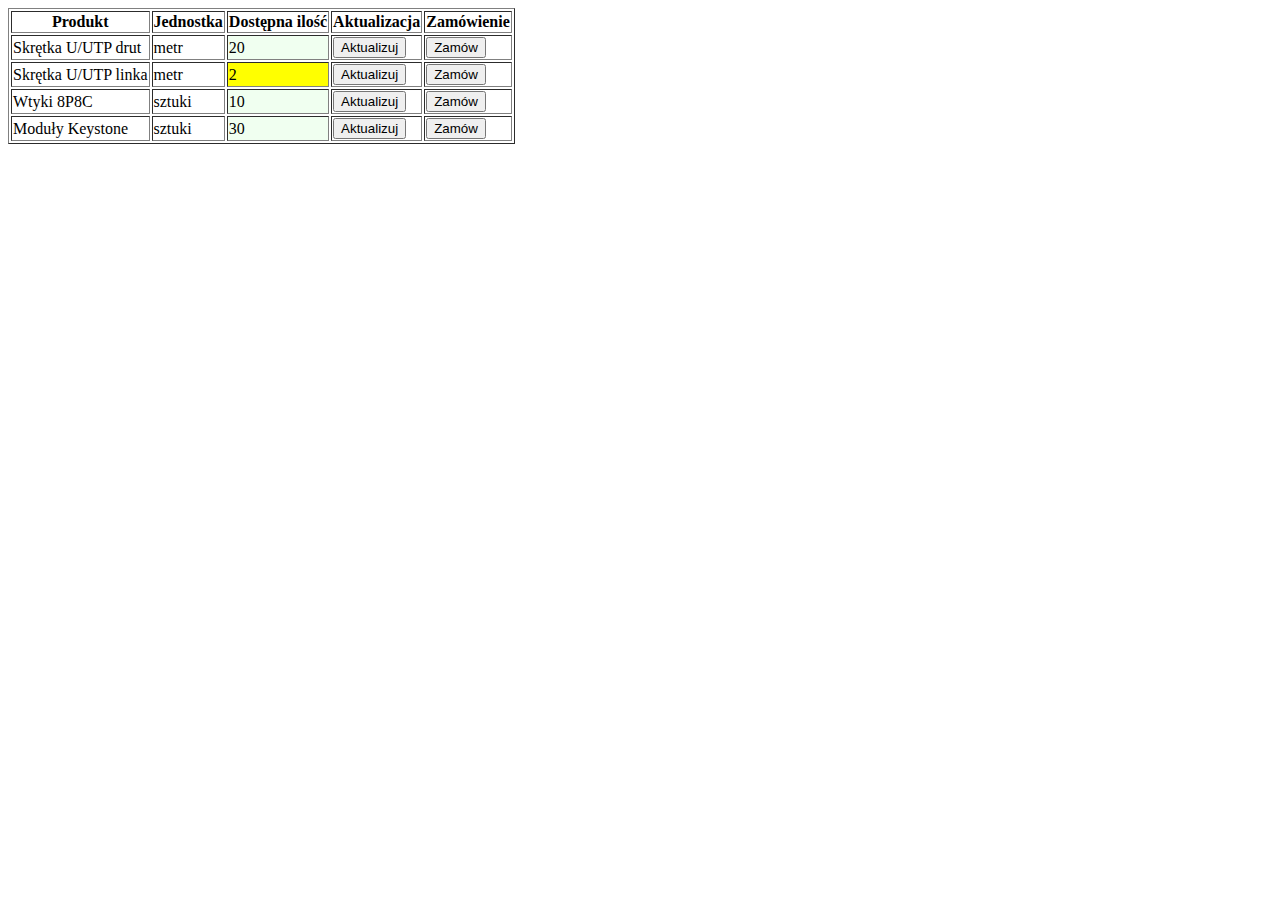
<file: Egzaminy/Wiosna2022-06.04.html>
<!DOCTYPE html>
<html lang="pl">
<head>
    <meta charset="UTF-8">
    <meta http-equiv="X-UA-Compatible" content="IE=edge">
    <meta name="viewport" content="width=device-width, initial-scale=1.0">
    <title>Egzamin</title>
</head>
<body>
    <table border="1">
<tr>
    <th>Produkt</th>
    <th>Jednostka</th>
    <th>Dostępna ilość</th>
    <th>Aktualizacja</th>
    <th>Zamówienie</th>
</tr>
<tr>
    <td class="nazwa">Skrętka U/UTP drut</td>
    <td>metr</td>
    <td class="ilosc">20</td>
    <td><button onclick="aktualizacja(0)">Aktualizuj</button></td>
    <td><button onclick="zamowienia(0)">Zamów</button></td>
</tr>
<tr>
    <td class="nazwa">Skrętka U/UTP linka</td>
    <td>metr</td>
    <td class="ilosc">2</td>
    <td><button onclick="aktualizacja(1)">Aktualizuj</button></td>
    <td><button onclick="zamowienia(1)">Zamów</button></td>
</tr>
<tr>
    <td class="nazwa">Wtyki 8P8C</td>
    <td>sztuki</td>
    <td class="ilosc">10</td>
    <td><button onclick="aktualizacja(2)">Aktualizuj</button></td>
    <td><button onclick="zamowienia(2)">Zamów</button></td>
</tr>
<tr>
    <td class="nazwa">Moduły Keystone</td>
    <td>sztuki</td>
    <td class="ilosc">30</td>
    <td><button onclick="aktualizacja(3)">Aktualizuj</button></td>
    <td><button onclick="zamowienia(3)">Zamów</button></td>
</tr>

    </table>
    <script>
        const dostepnailosc = document.querySelectorAll('td.ilosc');
        const nazwaproduktu = document.querySelectorAll('td.nazwa');
        let idZamowienia = 0;
        const braki = function(){
            dostepnailosc.forEach((element) =>{
                const wartosc = element.textContent;
                if(wartosc == "0")
                {
                    element.style.backgroundColor = 'Red';
                    
                }
                else if(wartosc >= 1 && wartosc <= 5)
                {
                    element.style.backgroundColor = 'Yellow';
                }
                else
                {
                    element.style.backgroundColor = 'Honeydew';
                }
            });
        };

        braki();

        const aktualizacja = function(numer){
            const nowaIlosc = prompt("Podaj nową ilość");
            dostepnailosc[numer].textContent = nowaIlosc;
            braki();
        }
        const zamowienia = function(numer){
            idZamowienia++;
            alert(`Zamówienie nr: ${idZamowienia} Produkt: ${nazwaproduktu[numer].textContent}`);

            }
    </script>
</body>
</html>
</file>
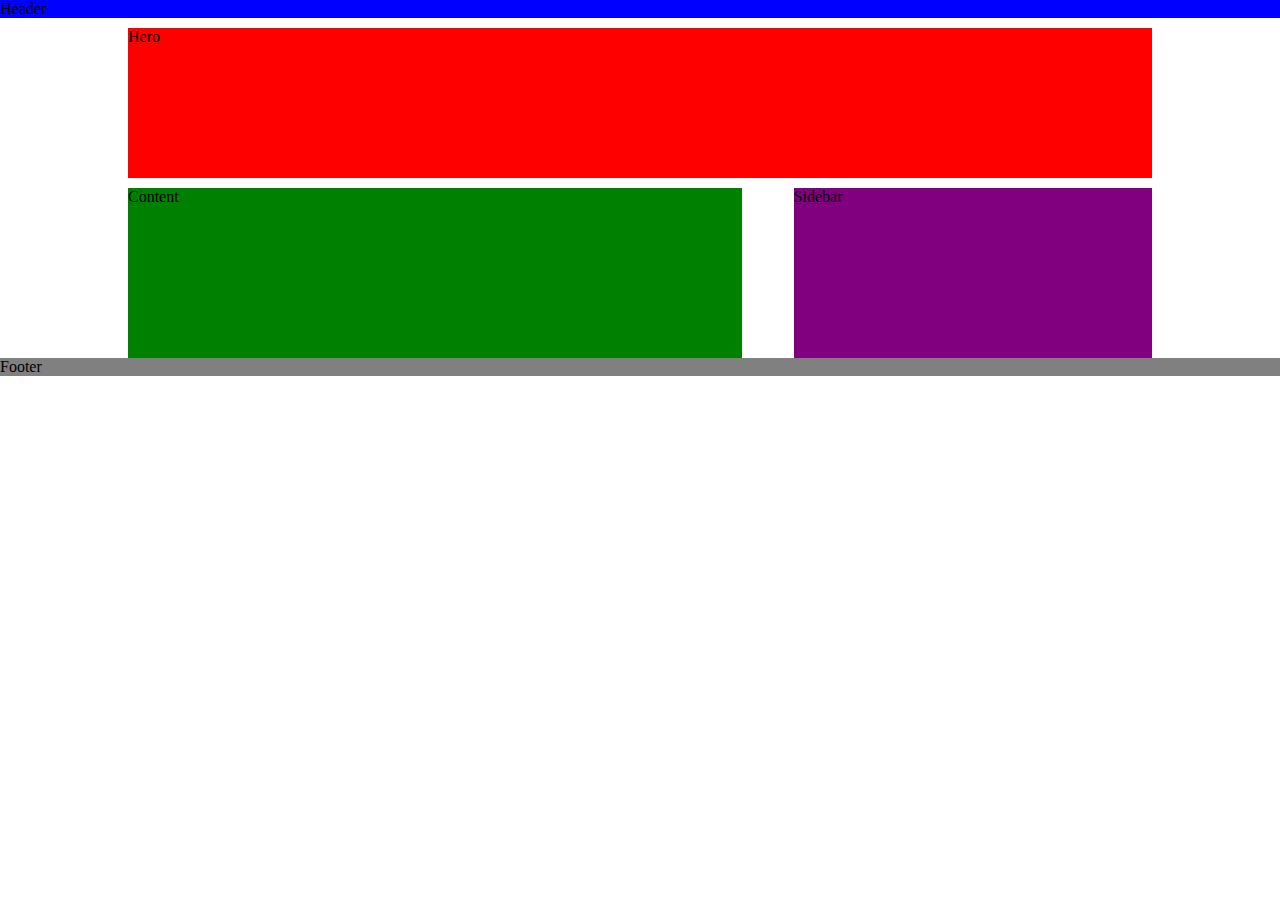
<file: Tworzenie stron internetowych/19.09.2022/Flexbox1.html>
<!DOCTYPE html>
<html lang="pl">
<head>
    <meta charset="UTF-8">
    <meta http-equiv="X-UA-Compatible" content="IE=edge">
    <meta name="viewport" content="width=device-width, initial-scale=1.0">
    <title>Flexbox 1</title>
    <style>
*{
    padding: 0;
    margin: 0;
}

.header{
    background-color: blue;
}

.hero{
    background-color: red;
    height: 150px;
    flex-basis: 100%;
    margin: 10px 0;
}

.content{
    background-color: green;
    height: 170px;
    flex-basis: 60%;
}

.sidebar{
    background-color: purple;
    height: 170px;
    flex-basis: 35%;
}

.footer{
    background-color: gray;
}

.container{
    display: flex;
    width: 80%;
    margin: 0 auto;
    flex-wrap: wrap;
    justify-content: space-between;
}
    </style>
</head>
<body>
    <header class="header">Header</header>
    <div class="container">
        <section class="hero">Hero</section>
        <section class="content">Content</section>
        <aside class="sidebar">Sidebar</aside>
    </div>
    <footer class="footer">Footer</footer>
</body>
</html>
</file>
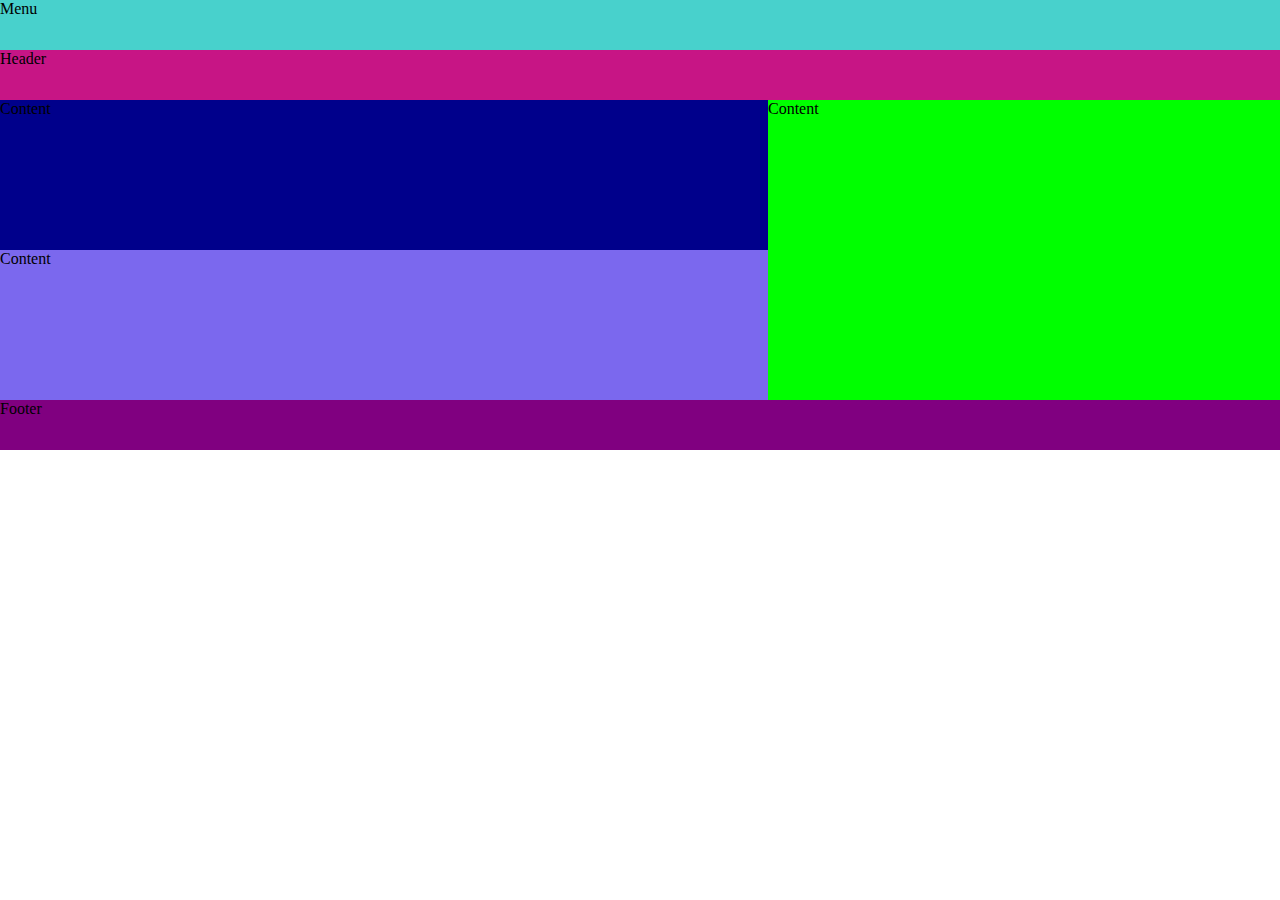
<file: Tworzenie stron internetowych/19.09.2022/Flexbox2.html>
<!DOCTYPE html>
<html lang="pl">
<head>
    <meta charset="UTF-8">
    <meta http-equiv="X-UA-Compatible" content="IE=edge">
    <meta name="viewport" content="width=device-width, initial-scale=1.0">
    <title>Flexbox 2</title>
    <style>
        *{
    padding: 0;
    margin: 0;
}

.menu{
    background-color: mediumturquoise;
    width: 100%;
    height: 50px;
}

.header{
    background-color: mediumvioletred;
    width: 100%;
    height: 50px;
}

.content1{
    background-color: darkblue;
    height: 150px;
}

.content2{
    background-color: lime;
    height: 300px;
}

.content3{
    background-color: mediumslateblue;
    height: 150px;
}

.footer{
    background-color: purple;
    height: 50px;
}

.container{
    display: flex;
    flex-wrap: wrap;
}
.div1{
    flex-basis: 60%;
}
.div2{
    flex-basis: 40%;
}

    </style>
    
</head>
<body>
    <nav class="menu">Menu</nav>
    <header class="header">Header</header>  
    <div class="container">
        <div class="div1">
            <section class="content1">Content</section>
            <section class="content3">Content</section>          
        </div>
        <div class="div2">
            <section class="content2">Content</section>     
        </div>
    </div> 
    <footer class="footer">Footer</footer>
</body>
</html>
</file>
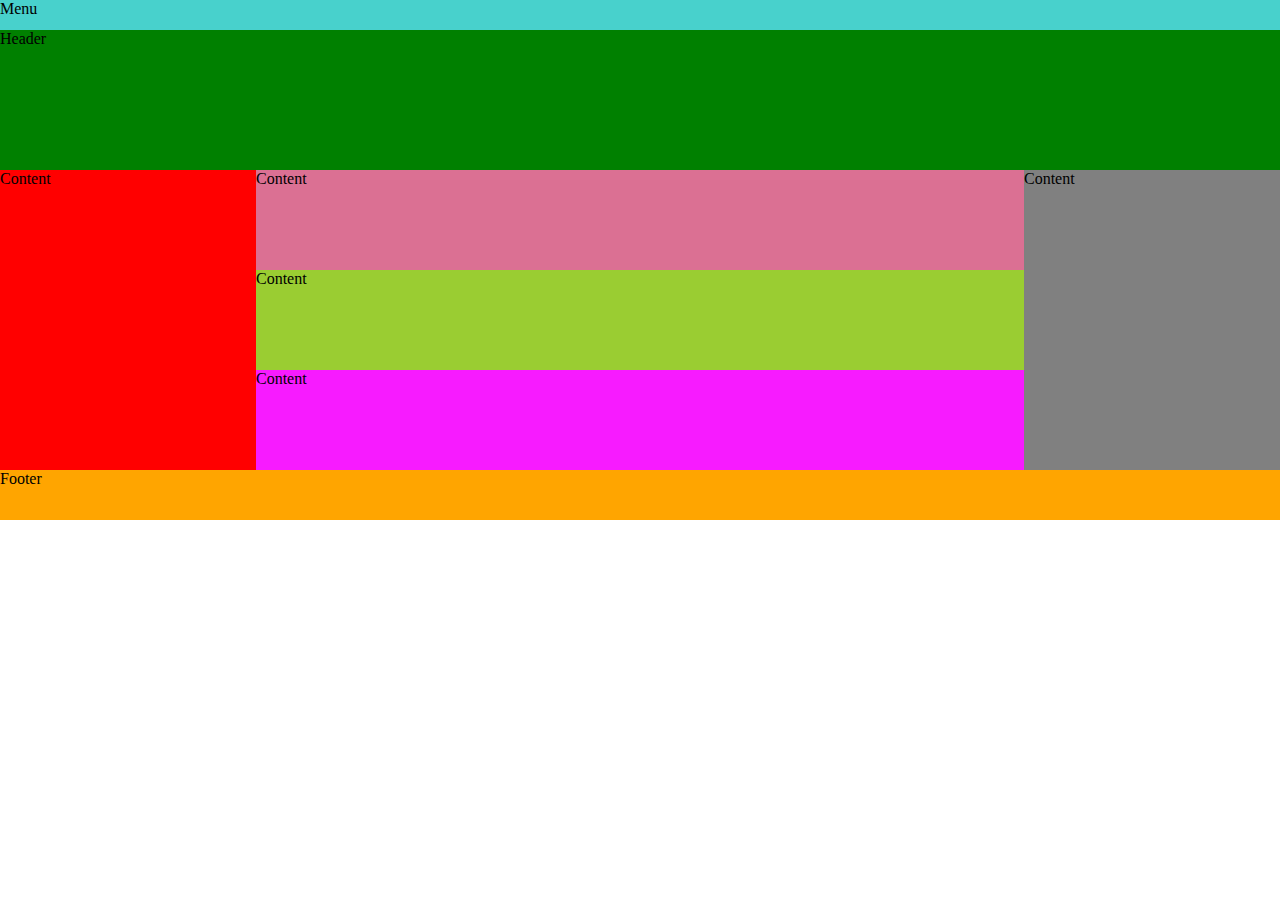
<file: Tworzenie stron internetowych/19.09.2022/Flexbox3.html>
<!DOCTYPE html>
<html lang="pl">
<head>
    <meta charset="UTF-8">
    <meta http-equiv="X-UA-Compatible" content="IE=edge">
    <meta name="viewport" content="width=device-width, initial-scale=1.0">
    <title>Flexbox 3</title>
    <style>
        *{
    padding: 0;
    margin: 0;
}

.menu{
    background-color: mediumturquoise;
    width: 100%;
    height: 30px;
}

.header{
    background-color: green;
    width: 100%;
    height: 140px;
}

.content1{
    background-color: red;
    height: 300px;
}

.content2{
    background-color: palevioletred;
    height: 100px;
}

.content3{
    background-color: yellowgreen;
    height: 100px;
}
.content4{
    background-color: rgb(247, 27, 255);
    height: 100px;
}
.content5{
    background-color: grey;
    height: 300px;
}

.footer{
    background-color: orange;
    height: 50px;
}

.container{
    display: flex;
    flex-wrap: wrap;
}
.div1{
    flex-basis: 20%;
}
.div2{
    flex-basis: 60%;
}
.div3{
    flex-basis: 20%;
}

    </style>
    
</head>
<body>
    <nav class="menu">Menu</nav>
    <header class="header">Header</header>  
    <div class="container">
        <div class="div1">
            <section class="content1">Content</section>
                    
        </div>
        <div class="div2">
            <section class="content2">Content</section>
            <section class="content3">Content</section>  
            <section class="content4">Content</section>  
        </div>
        <div class="div3">
            <section class="content5">Content</section>  
        </div>
    </div> 
    <footer class="footer">Footer</footer>
</body>
</html>
</file>
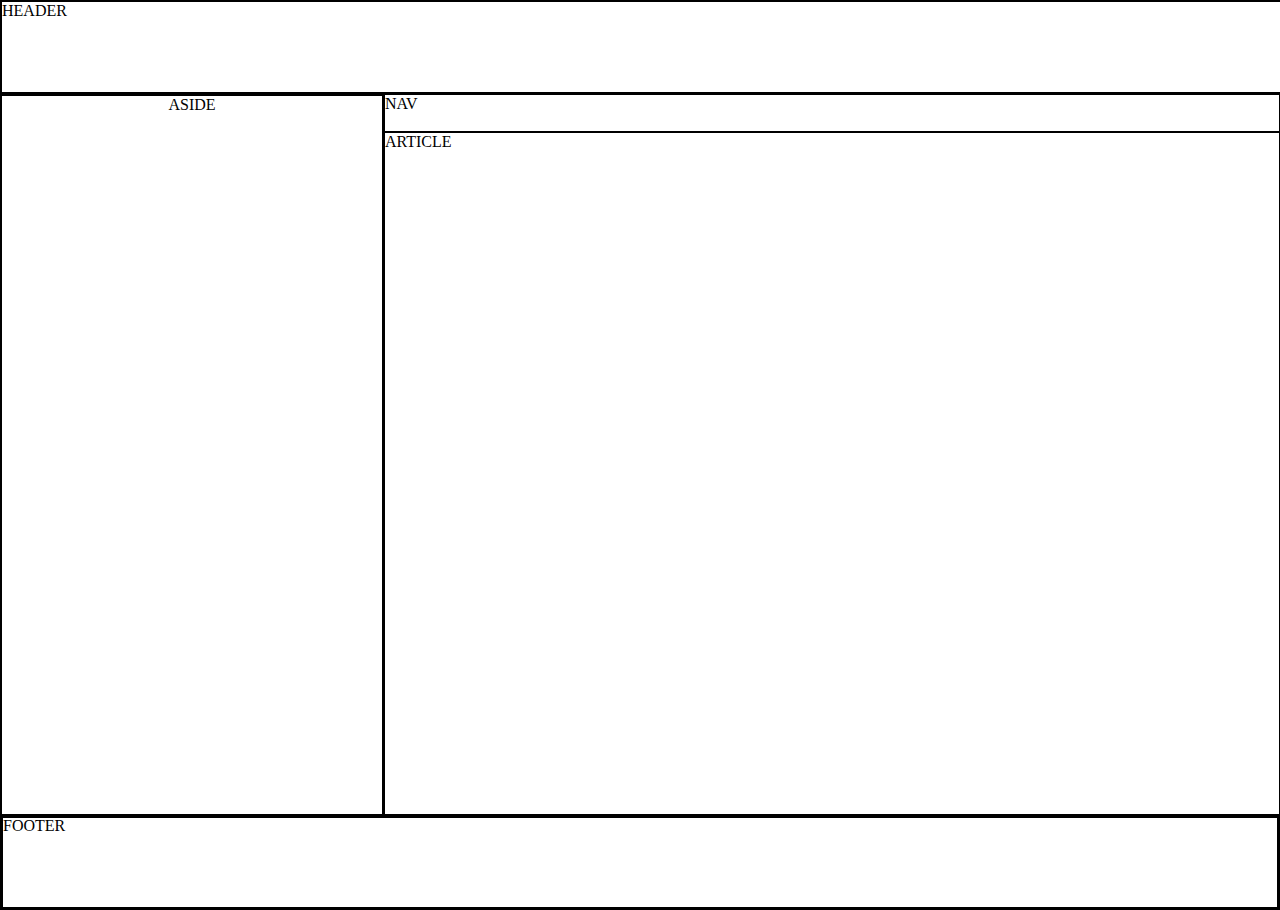
<file: Tworzenie stron internetowych/19.09.2022/Flexbox4.html>
<!DOCTYPE html>
<html lang="pl">
<head>
    <meta charset="UTF-8">
    <meta http-equiv="X-UA-Compatible" content="IE=edge">
    <meta name="viewport" content="width=device-width, initial-scale=1.0">
    <title>Flexbox 4</title>
    <style>
        *{
    padding: 0;
    margin: 0;
}
.header{
    width: 100%;
    height: 10vh;
    border: 2px solid black;
}

.aside{
    height: 100%;
    border: 2px solid black;
    text-align: center;
    
}
.nav{
    height: 5%;
    border: 1px solid black;
}
.article{
    height: 95%;
    border: 1px solid black;
}

.footer{
    border: solid black;
    height: 10vh;
}

.container{
    height: 80vh;
    display: flex;
    flex-wrap: wrap;
}
.div1{
    flex-basis: 30%;
}
.div2{
    flex-basis: 70%;
}
    </style>
</head>
<body>
    <header class="header">HEADER</header>  
    <div class="container">
        <div class="div1">
            <aside class="aside">ASIDE</aside>
        </div>
        <div class="div2">
            <nav class="nav">NAV</nav>
            <article class="article">ARTICLE</article> 
        </div>
    </div> 
    <footer class="footer">FOOTER</footer>
</body>
</html>
</file>
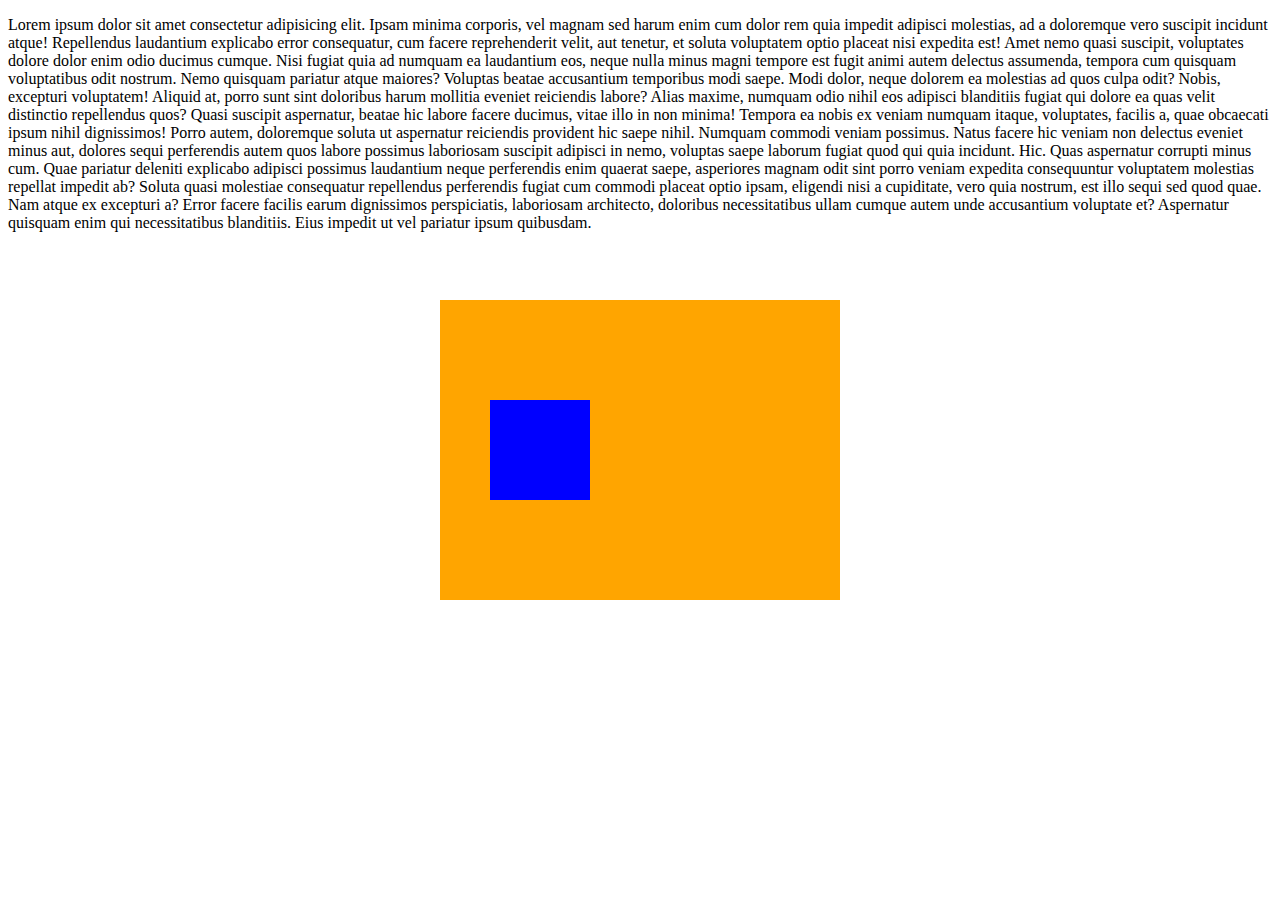
<file: Tworzenie stron internetowych/21.09.2022/Position_wstep.html>
<!DOCTYPE html>
<html lang="pl">
<head>
    <meta charset="UTF-8">
    <meta name="viewport" content="width=device-width, initial-scale=1.0">
    <title>Position wstęp</title>
    <style>
.rodzic{
    position: fixed;
    top: 50%;
    left: 50%;
    transform: translate(-50%, -50%);
    width: 400px;
    height: 300px;
    background-color: orange;
    z-index: -1;
}
.dziecko{
    position: absolute;
    top: 100px;
    left: 50px;
    height: 100px;
    width: 100px;
    background-color: blue;
}
    </style>
</head>
<body>
    <div class="rodzic">
        <div class="dziecko"></div>
    </div>
    <p>
        Lorem ipsum dolor sit amet consectetur adipisicing elit. Ipsam minima corporis, vel magnam sed harum enim cum dolor rem quia impedit adipisci molestias, ad a doloremque vero suscipit incidunt atque!
        Repellendus laudantium explicabo error consequatur, cum facere reprehenderit velit, aut tenetur, et soluta voluptatem optio placeat nisi expedita est! Amet nemo quasi suscipit, voluptates dolore dolor enim odio ducimus cumque.
        Nisi fugiat quia ad numquam ea laudantium eos, neque nulla minus magni tempore est fugit animi autem delectus assumenda, tempora cum quisquam voluptatibus odit nostrum. Nemo quisquam pariatur atque maiores?
        Voluptas beatae accusantium temporibus modi saepe. Modi dolor, neque dolorem ea molestias ad quos culpa odit? Nobis, excepturi voluptatem! Aliquid at, porro sunt sint doloribus harum mollitia eveniet reiciendis labore?
        Alias maxime, numquam odio nihil eos adipisci blanditiis fugiat qui dolore ea quas velit distinctio repellendus quos? Quasi suscipit aspernatur, beatae hic labore facere ducimus, vitae illo in non minima!
        Tempora ea nobis ex veniam numquam itaque, voluptates, facilis a, quae obcaecati ipsum nihil dignissimos! Porro autem, doloremque soluta ut aspernatur reiciendis provident hic saepe nihil. Numquam commodi veniam possimus.
        Natus facere hic veniam non delectus eveniet minus aut, dolores sequi perferendis autem quos labore possimus laboriosam suscipit adipisci in nemo, voluptas saepe laborum fugiat quod qui quia incidunt. Hic.
        Quas aspernatur corrupti minus cum. Quae pariatur deleniti explicabo adipisci possimus laudantium neque perferendis enim quaerat saepe, asperiores magnam odit sint porro veniam expedita consequuntur voluptatem molestias repellat impedit ab?
        Soluta quasi molestiae consequatur repellendus perferendis fugiat cum commodi placeat optio ipsam, eligendi nisi a cupiditate, vero quia nostrum, est illo sequi sed quod quae. Nam atque ex excepturi a?
        Error facere facilis earum dignissimos perspiciatis, laboriosam architecto, doloribus necessitatibus ullam cumque autem unde accusantium voluptate et? Aspernatur quisquam enim qui necessitatibus blanditiis. Eius impedit ut vel pariatur ipsum quibusdam.
    </p>
</body>
</html>
</file>
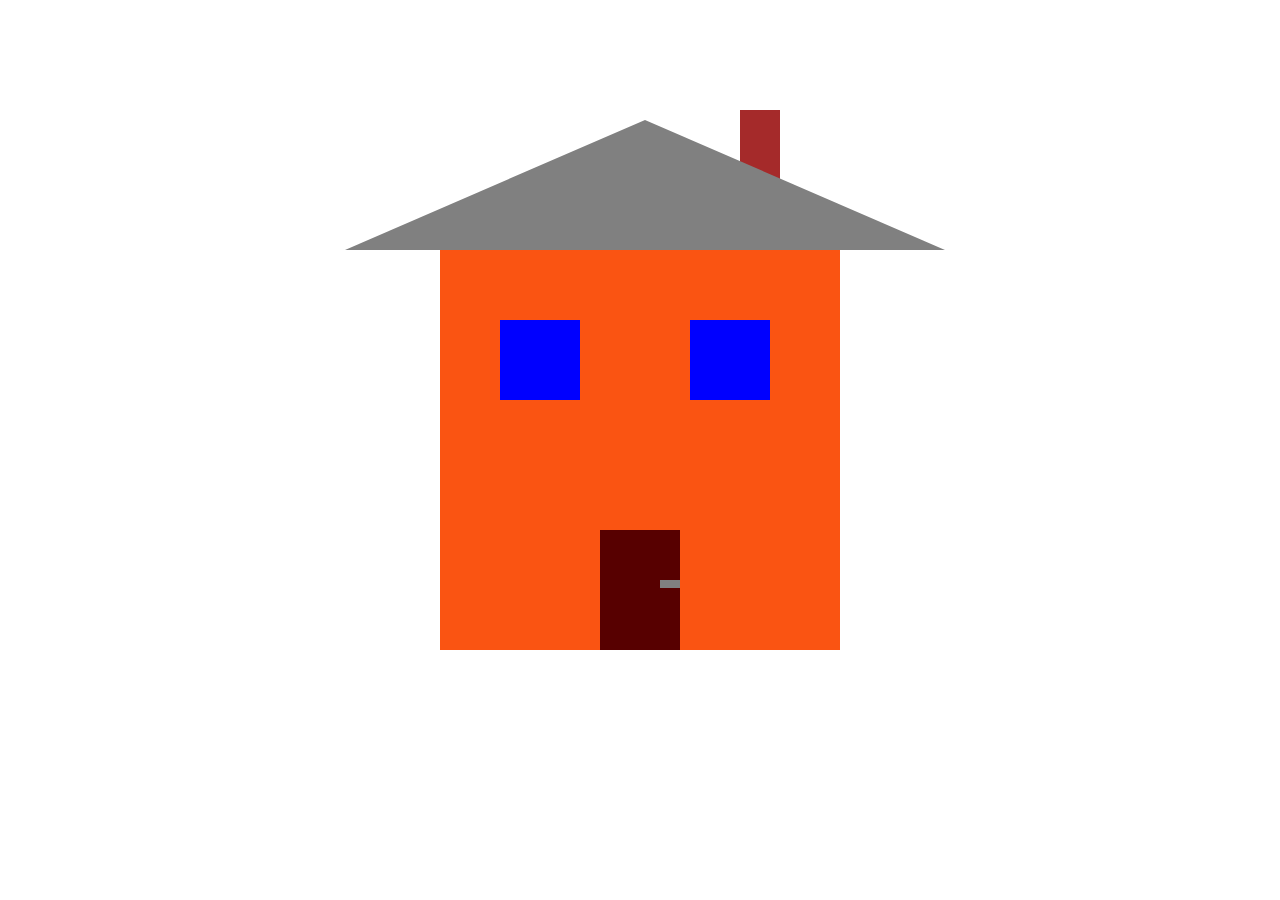
<file: Tworzenie stron internetowych/26.09.2022/Domek.html>
<!DOCTYPE html>
<html lang="pl">
<head>
    <meta charset="UTF-8">
    <meta name="viewport" content="width=device-width, initial-scale=1.0">
    <title>Domek Artur Klatka</title>
    <style>
*{
    margin: 0;
    padding: 0;
}
.sciana{
    position: absolute;
    width: 400px;
    height: 400px;
    background-color: rgb(250, 84, 18);
    top: 50%;
    left: 50%;
    transform: translate(-50%, -50%);
}
.okno1{
    position: absolute;
    width: 80px;
    height: 80px;
    background-color: blue;
    top: 70px;
    left: 60px;
}
.okno2{
    position: absolute;
    width: 80px;
    height: 80px;
    background-color: blue;
    top: 70px;
    left: 250px;
}
.drzwi{
    position: absolute;
    width: 80px;
    height: 120px;
    background-color: rgb(87, 0, 0);
    top: 280px;
    left: 160px;
}
.dach{
    position: absolute;
    border-left: 300px solid transparent;
    border-right: 300px solid transparent;
    border-bottom: 130px solid gray;
    top: -130px;
    left: -95px;
}
.komin{
    position: absolute;
    width: 40px;
    height: 80px;
    background-color: brown;
    top: -140px;
    left: 300px;
    z-index: -1;
}
.klamka{
    position: absolute;
    width: 20px;
    height: 8px;
    background-color: grey;
    top: 50px;
    left: 60px;
}
    </style>
</head>
<body>
    <div class="sciana">
        <div class="okno1"></div>
        <div class="okno2"></div>
        <div class="drzwi">
            <div class="klamka"></div>
        </div>
        <div class="dach"></div>
        <div class="komin"></div>
    </div>
</body>
</html>
</file>
